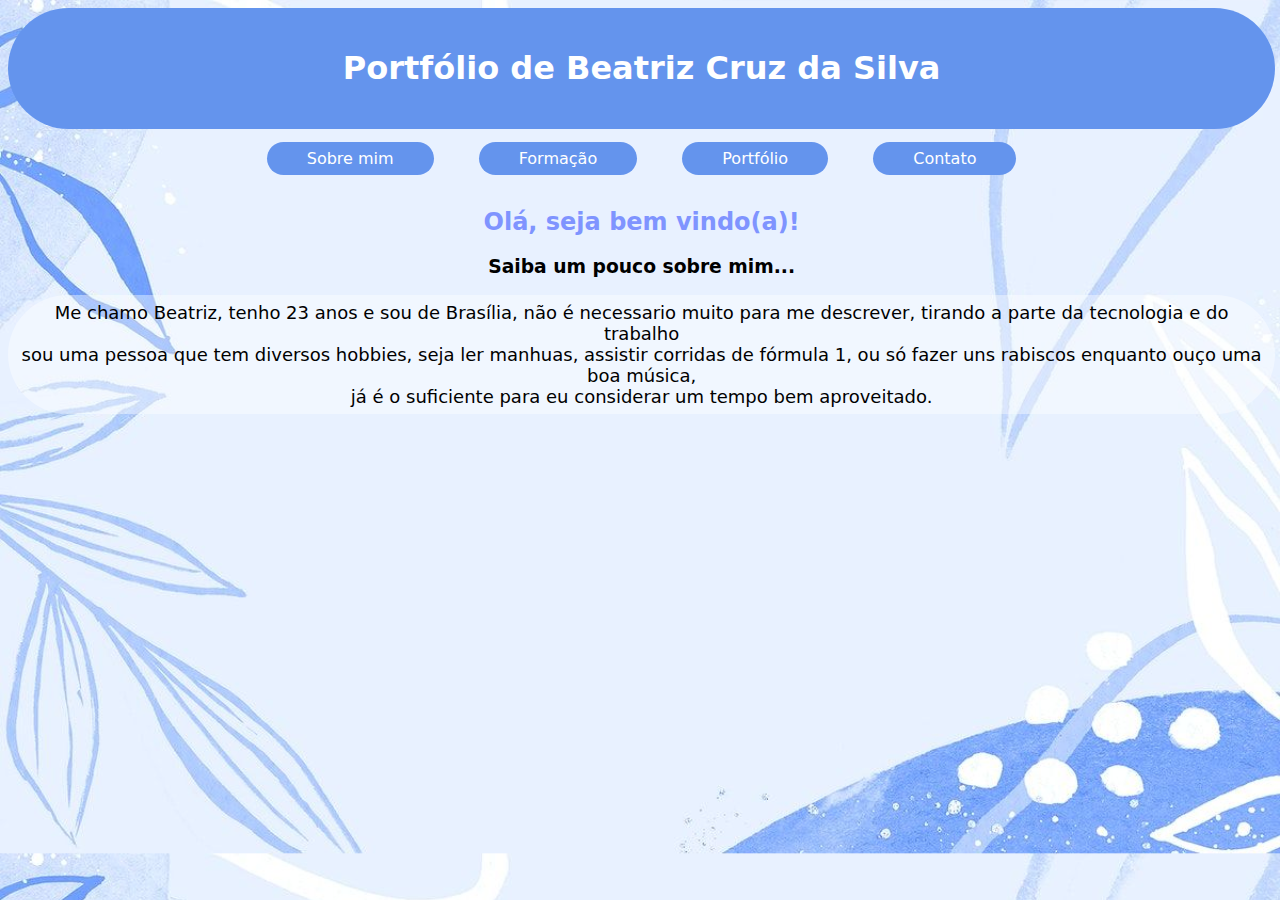
<file: index.html>
<!DOCTYPE html>
<html lang="pt-br">
    
<head>
    <meta charset="UTF-8">
    <meta name="viewport" content="width=device-width, initial-scale=1.0">
    <title>Portifólio</title>
    <link rel="stylesheet" href="style.css">

</head>
<body>
    <header>
        <h1> Portfólio de Beatriz Cruz da Silva</h1>
    </header>
        <nav>
            <a href="index.html" >Sobre mim</a>
            <a href="formacao.html" >Formação</a>
            <a href="portfolio.html" >Portfólio</a>
            <a href="contato.html" >Contato</a>
        </nav>

        <main>

            <h2>Olá, seja bem vindo(a)!</h2>
            <h3>Saiba um pouco sobre mim...</h3>
            <p>Me chamo Beatriz, tenho 23 anos e sou de Brasília, não é necessario muito para me descrever, tirando a parte da tecnologia e do trabalho <br>
            sou uma pessoa que tem diversos hobbies, seja ler manhuas, assistir corridas de fórmula 1, ou só fazer uns rabiscos enquanto ouço uma boa música, <br>
            já é o suficiente para eu considerar um tempo bem aproveitado.</p>

        </main>
</body>
</html>
</file>
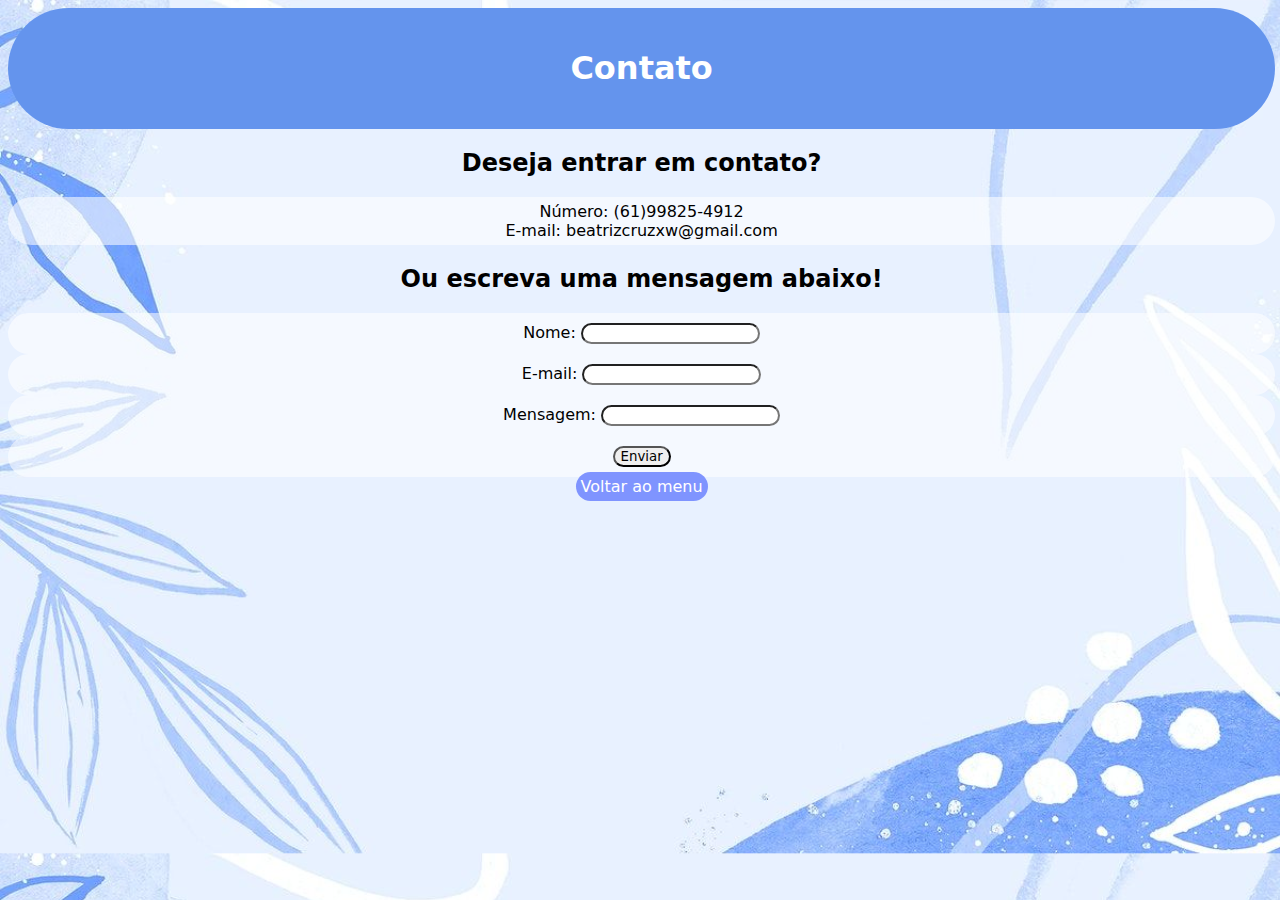
<file: contato.html>
<!DOCTYPE html>
<html lang="en">
<head>
    <meta charset="UTF-8">
    <meta name="viewport" content="width=device-width, initial-scale=1.0">
    <title>Contato</title>
    <link rel="stylesheet" href="style.css">

</head>
<body>
    <header>
        <h1>Contato</h1>
    </header>

    <h2>
        Deseja entrar em contato?
    </h2>

    <p>
        Número: (61)99825-4912 <br> E-mail: beatrizcruzxw@gmail.com
    </p>

    <h2>
        Ou escreva uma mensagem abaixo!
    </h2>

    <div>
        <label for="nome">Nome:</label>
        <input/>
      </div>

      <div>
        <label for="email">E-mail:</label>
        <input/>
      </div>

      <div>
        <label for="msg">Mensagem:</label>
        <input/>
      </div>
    
      <div class="button">
        <button type="submit">Enviar</button>
      </div>
      
    </form>
    <p2>
        <a href="index.html" >Voltar ao menu</a>        
    </p2>
</body>
</html>
</file>
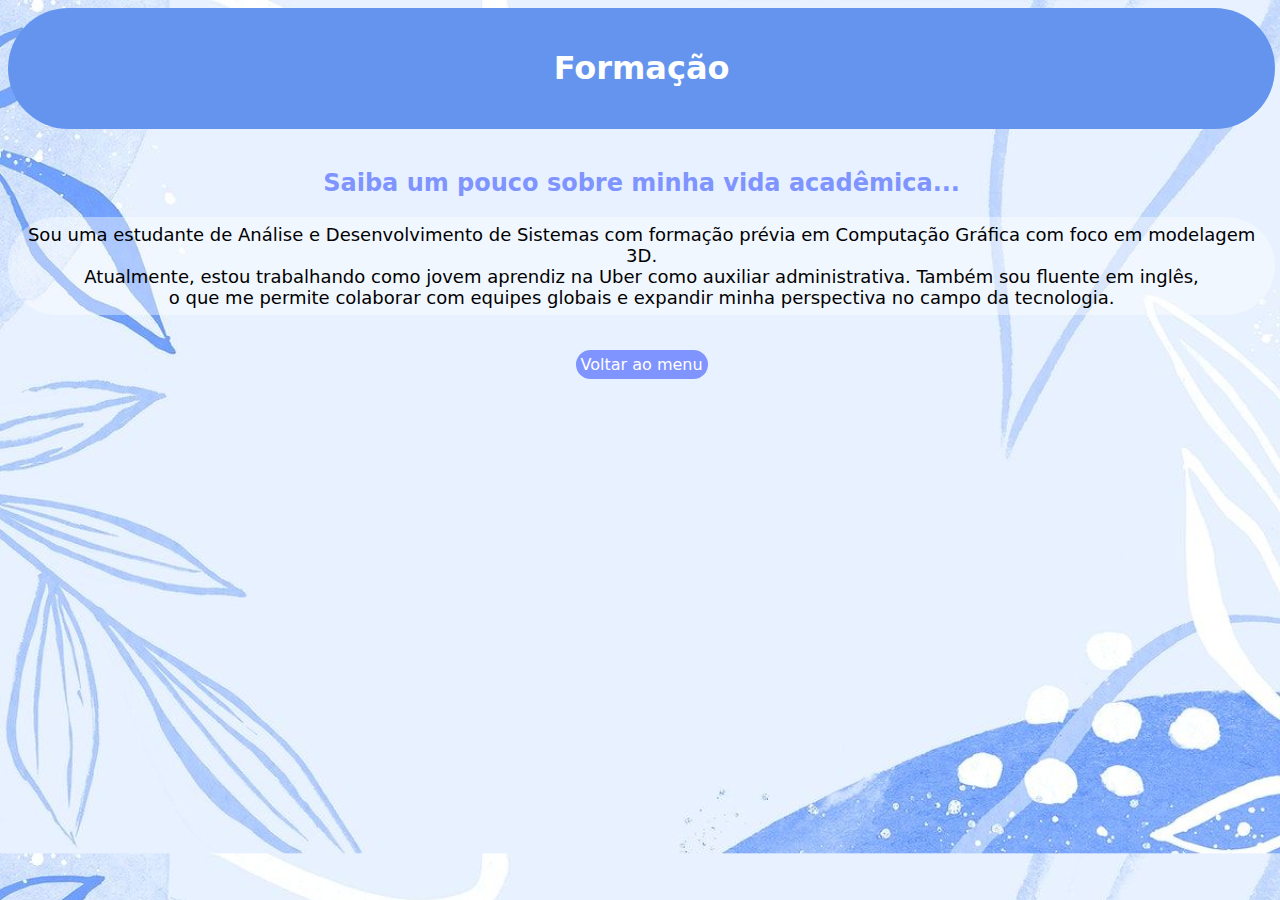
<file: formacao.html>
<!DOCTYPE html>
<html lang="pt-br">
<head>
    <meta charset="UTF-8">
    <meta name="viewport" content="width=device-width, initial-scale=1.0">
    <title>Formação</title>
    <link rel="stylesheet" href="style.css">

</head>
<body>
    
    <header>
        <h1>Formação</h1>
    </header>
    
    <main>
        <h2>
            Saiba um pouco sobre minha vida acadêmica...
        </h2>
        <p>
            Sou uma estudante de Análise e Desenvolvimento de Sistemas com formação prévia em Computação Gráfica com foco em modelagem 3D. <br>
            Atualmente, estou trabalhando como jovem aprendiz na Uber como auxiliar administrativa. Também sou fluente em inglês,<br>
            o que me permite colaborar com equipes globais e expandir minha perspectiva no campo da tecnologia.
        </p>
    </main>
    <p2>
        <a href="index.html" >Voltar ao menu</a>        
    </p2>
</body>
</html>
</file>
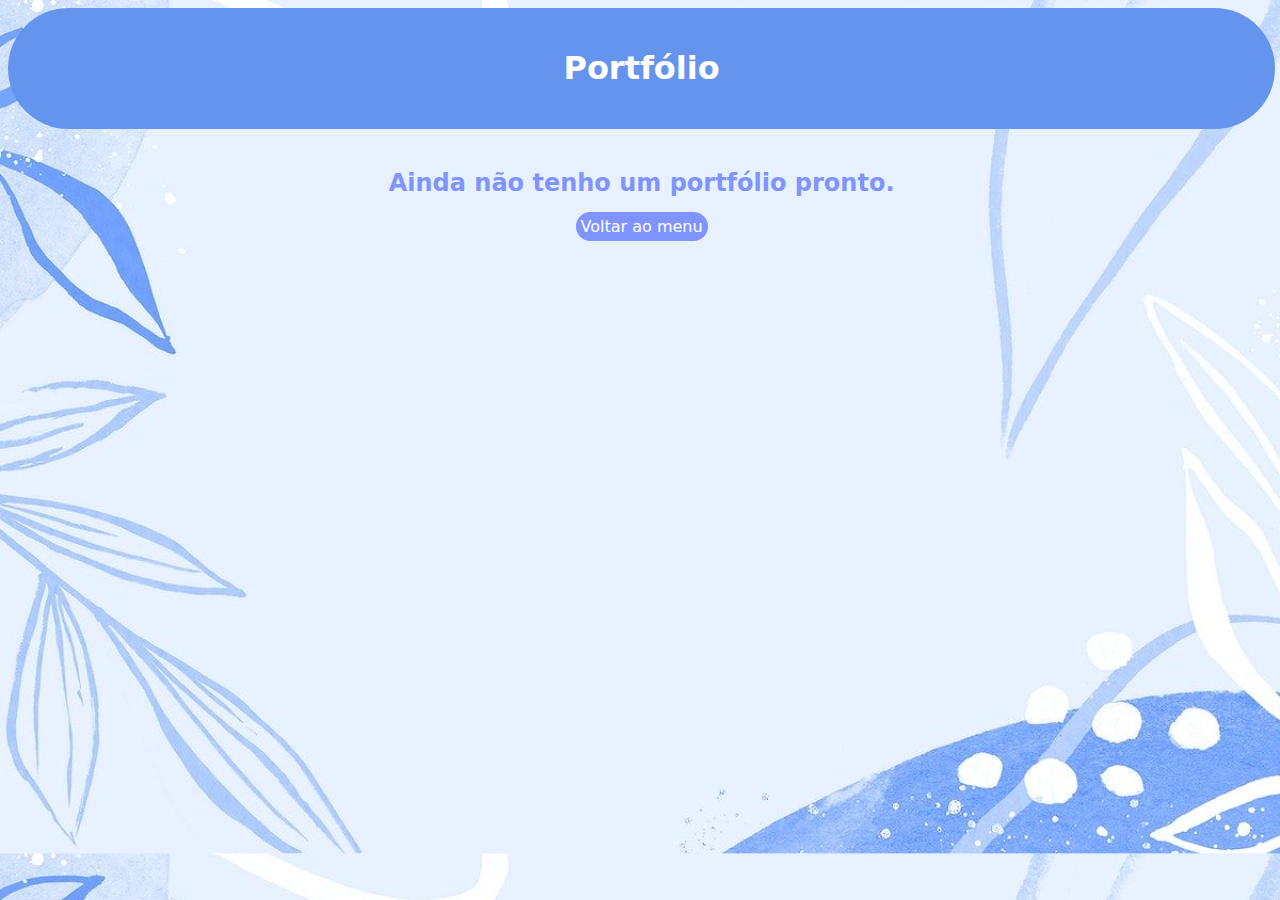
<file: portfolio.html>
<!DOCTYPE html>
<html lang="pt-br">
<head>
    <meta charset="UTF-8">
    <meta name="viewport" content="width=device-width, initial-scale=1.0">
    <title>Portfólio</title>
    <link rel="stylesheet" href="style.css">

</head>
<body>
    
    <header>
        <h1>Portfólio</h1>
    </header>
    
    <main>
        <h2>
            Ainda não tenho um portfólio pronto.
        </h2>
    </main>
    <p2>
        <a href="index.html" >Voltar ao menu</a>        
    </p2>
</body>
</html>
</file>
<file: style.css>
* {
    font-family:system-ui, -apple-system, BlinkMacSystemFont, 'Segoe UI', Roboto, Oxygen, Ubuntu, Cantarell, 'Open Sans', 'Helvetica Neue', sans-serif;
    text-align: center;
    text-decoration: none;
    border-radius: 70px;
}

body {
    background-image: url(blue.jpg);
    width: 99%;
    background-size: cover;
}

body > p{
    padding: 5px;
    background-color: rgba(255, 255, 255, 0.566);
}

header {
    background-color: rgb(100, 148, 237);
    text-align: center;
    padding: 20px;
    margin-bottom: 20px;    
}

h1{
    color: white;
}

nav > a {
    background-color: rgb(100, 148, 237);
    color:white;
    padding: 7px;
    padding-inline: 40px;
    margin-inline: 20px;
}

main > h2 {
padding-top: 20px;
}

main > h2 {
    color:rgb(127, 148, 255);
}

main > p {
    margin-bottom: 40px;
    font-size: large;
    padding: 7px;
    background-color: rgba(255, 255, 255, 0.412);
}

div {
    padding: 10px;
    text-align:center;
    background-color: rgba(255, 255, 255, 0.555);
}

p2 > a {
    background-color: rgb(127, 148, 255);
    color: rgb(255, 255, 255);
    padding: 5px;
}
</file>
